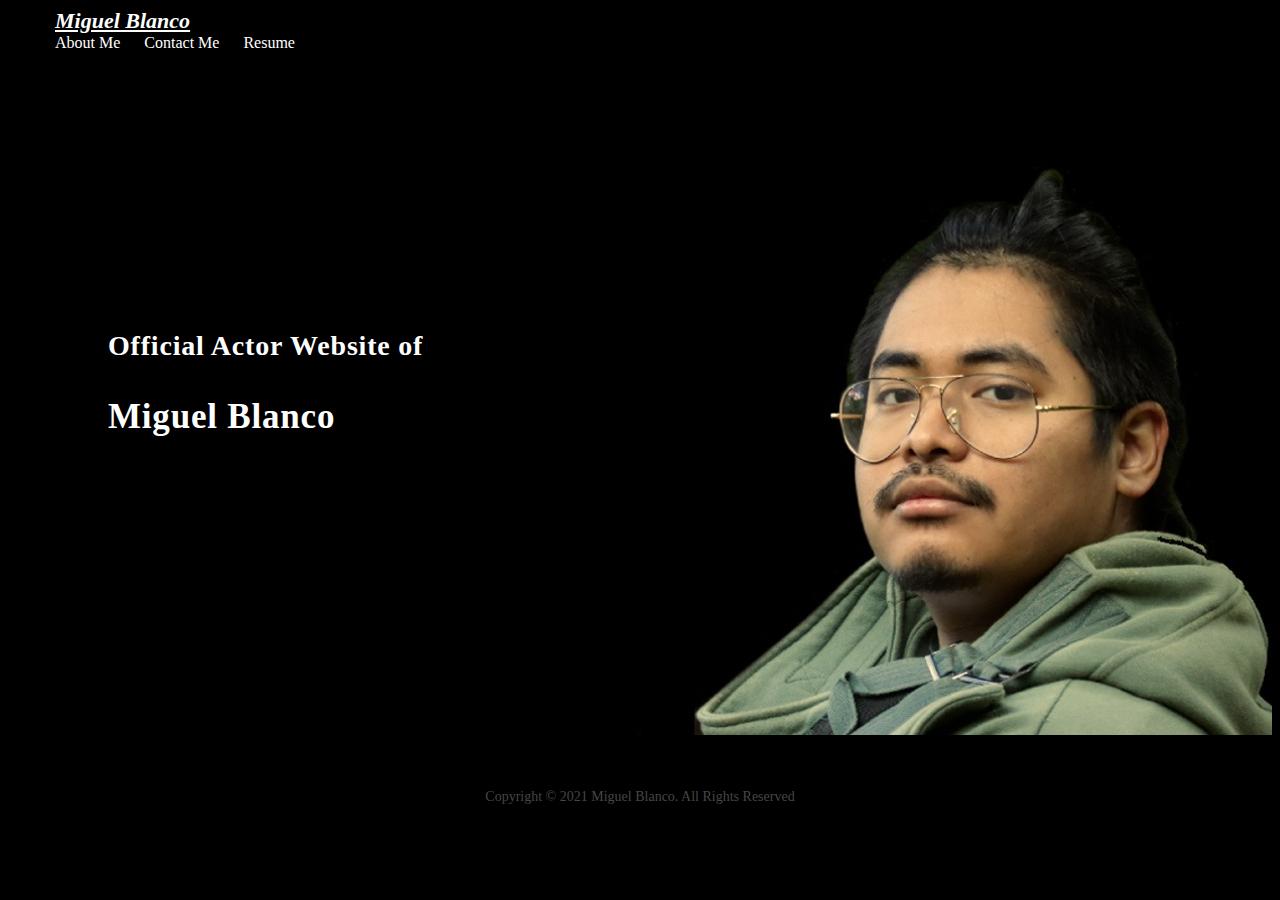
<file: index.html>
<!DOCTYPE html>
<html>
<head>
	<meta charset="UTF-8">
    <meta name="viewport" content="width=device-width, initial-scale=1.0">
    <meta http-equiv="X-UA-Compatible" content="ie=edge">
	<title> Personal Website </title>

	<link rel = "stylesheet" href = "index.css">

  <link href="https://cdn.jsdelivr.net/npm/bootstrap@5.1.3/dist/css/bootstrap.min.css" rel="stylesheet" integrity="sha384-1BmE4kWBq78iYhFldvKuhfTAU6auU8tT94WrHftjDbrCEXSU1oBoqyl2QvZ6jIW3" crossorigin="anonymous">

</head>
<body style="background-color: black;">
    <!-- Start of HomePage section -->
      <!-- Start of NavBar -->
      <nav class="navbar navbar-dark" style="background-color: black;">
        <div class="container-fluid">
          <a class="navbar-brand" style="color: white;" href="index.html">Miguel Blanco</a>
          <div class="navList">
              <li> <a href="about.html">About Me</a> </li>
              <li> <a href="contact.html">Contact Me</a> </li>
              <li> <a href="resume.html">Resume</a> </li>
          </div>
        </div>
      </nav>
        <!-- End of NavBar -->

        <!-- Start of Image and Text Div -->
        <div class="container" style="background-image: url(media/miguelBackGroundAgain.jpg);">
            <div id="contentHP">
                <h3>Official Actor Website of <p style="font-size: 35px; font-weight: 800;">Miguel Blanco</p></h3>
            </div>
        </div>
        <!-- End of Image and Text Div -->

        <!-- Start of CopyRight Section -->
          <div id="copyrightSection">
              <p style="color: rgb(70, 70, 70);">Copyright © 2021 Miguel Blanco. All Rights Reserved</p>
          </div>
        <!-- End of CopyRight Section -->
        
    <!-- End of HomePage section -->
</body>
</file>
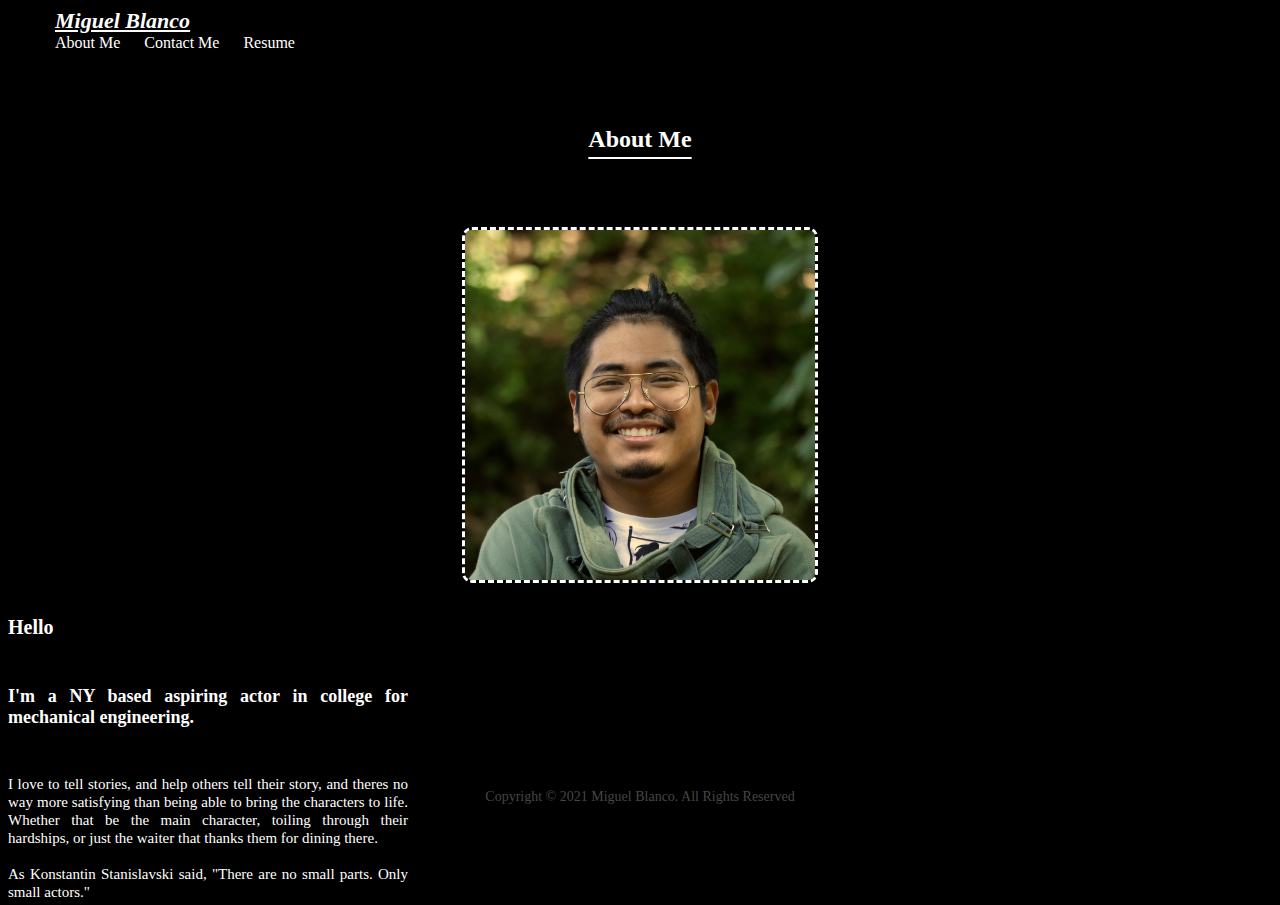
<file: about.html>
<!DOCTYPE html>
<html>
<head>
	<meta charset="UTF-8">
    <meta name="viewport" content="width=device-width, initial-scale=1.0">
    <meta http-equiv="X-UA-Compatible" content="ie=edge">
	<title> About Me </title>

	<link rel = "stylesheet" href = "index.css">
    <link href="https://cdn.jsdelivr.net/npm/bootstrap@5.1.3/dist/css/bootstrap.min.css" rel="stylesheet" integrity="sha384-1BmE4kWBq78iYhFldvKuhfTAU6auU8tT94WrHftjDbrCEXSU1oBoqyl2QvZ6jIW3" crossorigin="anonymous">

</head>
<body style="background-color: black;">
    <!-- Start of NavBar -->
    <nav class="navbar navbar-dark" style="background-color: black;">
        <div class="container-fluid">
          <a class="navbar-brand" style="color: white;" href="index.html">Miguel Blanco</a>
          <div class="navList">
              <li> <a href="about.html">About Me</a> </li>
              <li> <a href="contact.html">Contact Me</a> </li>
              <li> <a href="resume.html">Resume</a> </li>
          </div>
        </div>
      </nav>
        <!-- End of NavBar -->

      <!-- Start of About Me Section -->
      <div class="container" style="margin-top: 0px;">
        <div id="titleAboutMe">
            <p>About Me</p>
        </div>
        <div class="row align-items-start">
            <div class="col">
              <img src="media/miguelHeadShot2.png" alt="" style="width: 350px; height: 350px; border-radius: 10px; border-color: white; border-style: dashed;" class="center">
            </div>
            <div class="col" style="color: white; width: 400px;">
              <div id="textAbout">
                <h5>Hello</h5>
                <h6>I'm a NY based aspiring actor in college for mechanical engineering.</h6>
                <h7>I love to tell stories, and help others tell their story, and theres no way more satisfying than being able to bring the characters to life. Whether that be the main character, toiling through their hardships, or just the waiter that thanks them for dining there. <br><br>As Konstantin Stanislavski said, "There are no small parts. Only small actors."</h7>
              </div>
            </div>
          </div>
    </div>
    <!-- End of About Me Section -->

    <!-- Start of CopyRight Section -->
    <div id="copyrightSection" style="padding-top: 75px;">
        <p style="color: rgb(70, 70, 70);">Copyright © 2021 Miguel Blanco. All Rights Reserved</p>
    </div>
    <!-- End of CopyRight Section -->
</body>
</file>
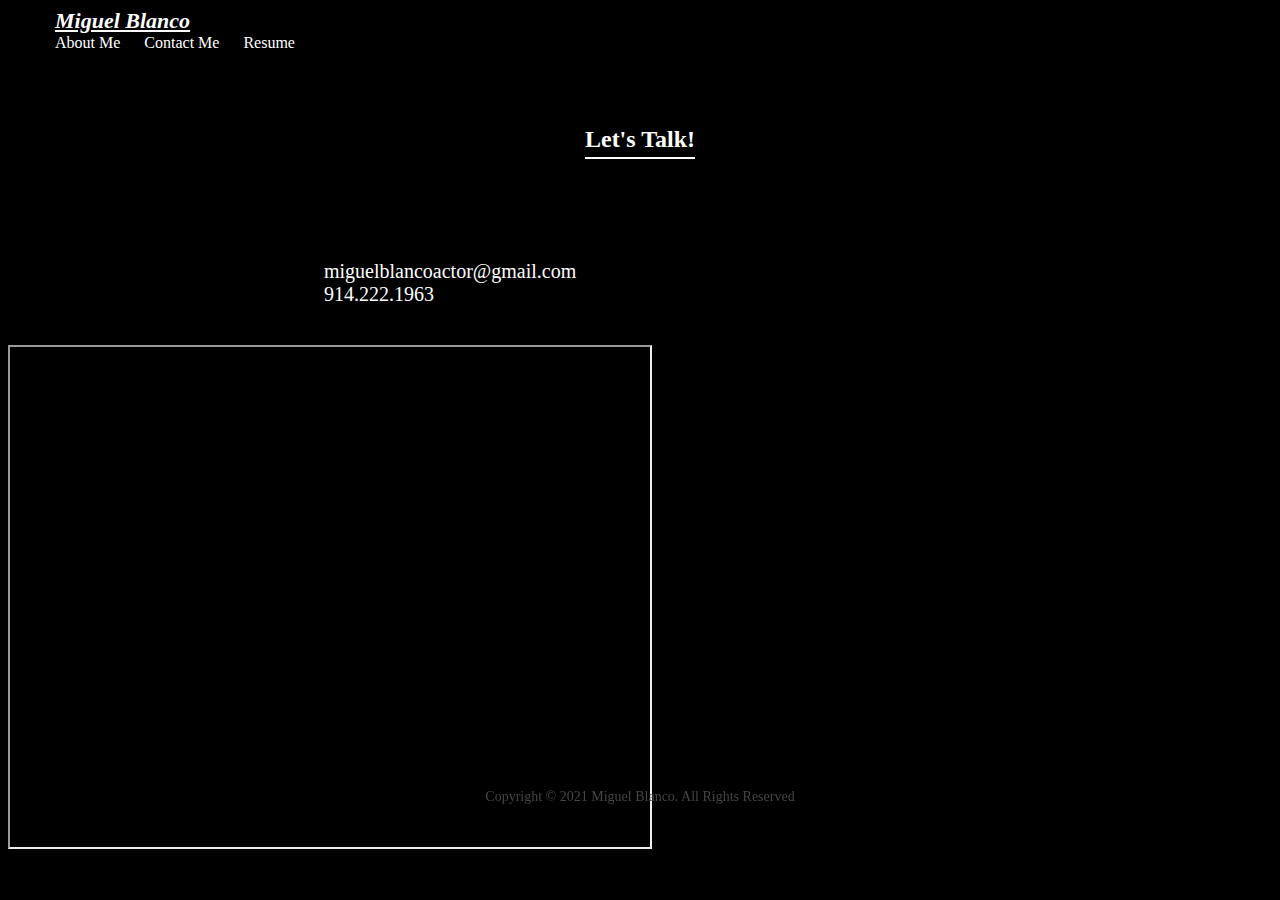
<file: contact.html>
<!DOCTYPE html>
<html>
<head>
	<meta charset="UTF-8">
    <meta name="viewport" content="width=device-width, initial-scale=1.0">
    <meta http-equiv="X-UA-Compatible" content="ie=edge">
	<title> Contact Page </title>

	<link rel = "stylesheet" href = "index.css">
    <link href="https://cdn.jsdelivr.net/npm/bootstrap@5.1.3/dist/css/bootstrap.min.css" rel="stylesheet" integrity="sha384-1BmE4kWBq78iYhFldvKuhfTAU6auU8tT94WrHftjDbrCEXSU1oBoqyl2QvZ6jIW3" crossorigin="anonymous">

</head>
<body style="background-color: black;">
    <!-- Start of NavBar -->
    <nav class="navbar navbar-dark" style="background-color: black;">
        <div class="container-fluid">
          <a class="navbar-brand" style="color: white;" href="index.html">Miguel Blanco</a>
          <div class="navList">
              <li> <a href="about.html">About Me</a> </li>
              <li> <a href="contact.html">Contact Me</a> </li>
              <li> <a href="resume.html">Resume</a> </li>
          </div>
        </div>
      </nav>
        <!-- End of NavBar -->

    <!-- Start of Contact Form section -->
      <!-- Make a row and put text on the left hand side and form on the right. (Optional) Include image below text if looks good. -->
      <div class="container" style="margin-top: 0px;">
        <div id="titleContactMe">
          <p>Let's Talk!</p>
      </div>
        <div class="row align-items-start">
          <div class="col">
            <div id="textContact">
              <h5 style="color: white; font-weight: 450;">miguelblancoactor@gmail.com <br>914.222.1963</h5>
            </div>
          </div>
          <div class="col">
            <div class = "formContainer" id = "contactFormContainer">
              <iframe src="https://docs.google.com/forms/d/e/1FAIpQLSf6zrGYWsbZ9IUSvodEA_61uTsD180s6LD2575qmqHWnOD-aA/viewform?embedded=true" width="640" height="500" frameborder="1" marginheight="0" marginwidth="0">Loading…</iframe>
            </div>
          </div>
        </div>
      </div>
    <!-- End of Contact Form Section -->
         <!-- Start of CopyRight Section -->
         <div id="copyrightSection" style="padding-top: 75px;">
          <p style="color: rgb(70, 70, 70);">Copyright © 2021 Miguel Blanco. All Rights Reserved</p>
      </div>
      <!-- End of CopyRight Section -->
</body>
</file>
<file: index.css>
/* Start of Nav Bar attributes */
nav {
    width: 1170px;
    margin: auto;
	
}
.navList {
    list-style: none;
}
.navList li{
    display: inline-block;
    padding-right: 20px;
}

.navList li a{
    text-decoration: none;
    color: white;
}

.navbar-dark .navbar-brand {
    font-size: 22px;
    font-weight: 700;
    font-style: italic;
}

.navList li a:hover{
    font-size: 20px;
    font-weight: 700;
}

.navbar-dark .navbar-brand:hover{
	font-size: 25px;
}
/* End of NavBar Attributes */

/* Content */
.container {
	height: 608px;
	margin-top: 25px;
	margin-top: 75px;
}
#contentHP {
	padding-top: 175px;
	padding-left: 100px;
	width: 550px;
	color: white;
}
#contentHP h3{
	font-size: 28px;
	font-weight: 650;
	letter-spacing: .05rem;

}
/* Start of About Me attributes */
#titleAboutMe {
	padding: 50px;
	text-align: center;
}
#titleAboutMe p{
	color: white;
	font-size: 24px;
	font-weight: 800;
	text-decoration-line: underline;
	text-underline-offset: 10px;
}
.center {
	display: block;
	margin-left: auto;
	margin-right: auto;
	width: 50%;
}
.col h5 {
	font-size: 20px;
	font-weight: 900;
	padding-bottom: 5px;
	
}
.col h6 {
	font-size: 18px;
	font-weight: 700;
	padding-bottom: 5px;
}
.col h7 {
	font-size: 15px;
	padding-bottom: 5px;
}
#textAbout {
	text-align: justify;
}
/* End of About Me attributes */

/* Start of Contact Me attributes */
#titleContactMe {
	padding: 50px;
	text-align: center;
}

#titleContactMe p{
	color: white;
	font-size: 24px;
	font-weight: 800;
	text-decoration-line: underline;
	text-underline-offset: 10px;
}
#textContact {
	display: block;
	margin-left: auto;
	margin-right: auto;
	width: 50%;
}
/* End of Contact Me attributes */

/* Start of Resume attributes */
#titleResume {
	padding: 50px;
	text-align: center;
}
#titleResume p{
	color: white;
	font-size: 24px;
	font-weight: 800;
	text-decoration-line: underline;
	text-underline-offset: 10px;
}
.leftTextResume {
	color: white;
	display: block;
	margin-left: auto;
	margin-right: auto;
	width: 50%;
}
/* End of Resume attributes */

/* Start of Copyright attributes */
#copyrightSection {
	background-color: black;
	height: 100px;
	text-align: center;
}
#copyrightSection p{
	padding-top: 40px;
	font-size: 14px;
}
/* End of Copyright attributes */
</file>
